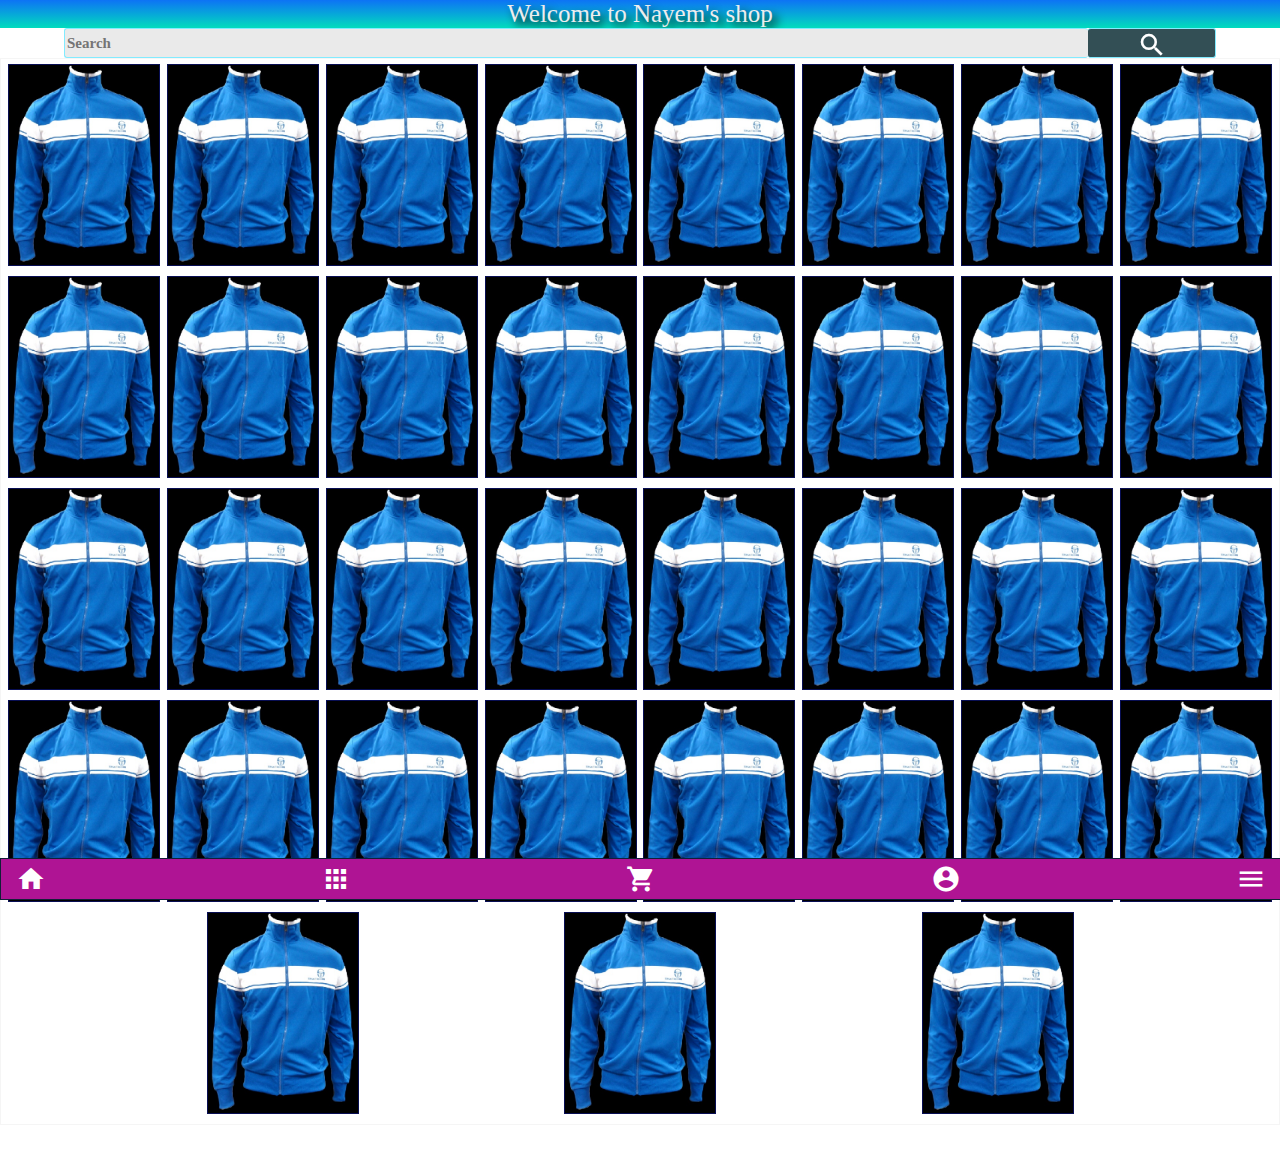
<file: index.html>
<!DOCTYPE html>
<html lang="en">

<head>
  <meta charset="UTF-8">
  <meta http-equiv="X-UA-Compatible" content="IE=Edge">
  <meta name="viewport" content="width=device-width, initial-scale=1">
  <title>E-commerce</title>
  <!--google font linkup for icon-->
  <link rel="stylesheet" href="https://fonts.googleapis.com/icon?family=Material+Icons">
  <!-- Custom Styles -->
  <link rel="stylesheet" href="style.css">
</head>

<body>
  <header id="header" class="">
    Welcome to Nayem's shop
  </header>
  <div id="topsearch" class="search">
    <input type="search" name="search" class="search" id="topinput" placeholder="Search" />
    <button id="searchicon" class="search" type="submit"><i class="material-icons">search</i></button>
  </div>
  <section class="content">
    <a href="iproductpage.html"><img class="img" src="IMG.jpg" alt="img" /></a>
    <a href="iproductpage.html"><img class="img" src="IMG.jpg" alt="img" /></a>
    <a href="iproductpage.html"><img class="img" src="IMG.jpg" alt="img" /></a>
    <a href="iproductpage.html"><img class="img" src="IMG.jpg" alt="img" /></a>
    <a href="iproductpage.html"><img class="img" src="IMG.jpg" alt="img" /></a>
    <a href="iproductpage.html"><img class="img" src="IMG.jpg" alt="img" /></a>
    <a href="iproductpage.html"><img class="img" src="IMG.jpg" alt="img" /></a>
    <a href="iproductpage.html"><img class="img" src="IMG.jpg" alt="img" /></a>
    <a href="iproductpage.html"><img class="img" src="IMG.jpg" alt="img" /></a>
    <a href="iproductpage.html"><img class="img" src="IMG.jpg" alt="img" /></a>
    <a href="iproductpage.html"><img class="img" src="IMG.jpg" alt="img" /></a>
    <a href="iproductpage.html"><img class="img" src="IMG.jpg" alt="img" /></a>
    <a href="iproductpage.html"><img class="img" src="IMG.jpg" alt="img" /></a>
    <a href="iproductpage.html"><img class="img" src="IMG.jpg" alt="img" /></a>
    <a href="iproductpage.html"><img class="img" src="IMG.jpg" alt="img" /></a>
    <a href="iproductpage.html"><img class="img" src="IMG.jpg" alt="img" /></a>
    <a href="iproductpage.html"><img class="img" src="IMG.jpg" alt="img" /></a>
    <a href="iproductpage.html"><img class="img" src="IMG.jpg" alt="img" /></a>
    <a href="iproductpage.html"><img class="img" src="IMG.jpg" alt="img" /></a>
    <a href="iproductpage.html"><img class="img" src="IMG.jpg" alt="img" /></a>
    <a href="iproductpage.html"><img class="img" src="IMG.jpg" alt="img" /></a>
    <a href="iproductpage.html"><img class="img" src="IMG.jpg" alt="img" /></a>
    <a href="iproductpage.html"><img class="img" src="IMG.jpg" alt="img" /></a>
    <a href="iproductpage.html"><img class="img" src="IMG.jpg" alt="img" /></a>
    <a href="iproductpage.html"><img class="img" src="IMG.jpg" alt="img" /></a>
    <a href="iproductpage.html"><img class="img" src="IMG.jpg" alt="img" /></a>
    <a href="iproductpage.html"><img class="img" src="IMG.jpg" alt="img" /></a>
    <a href="iproductpage.html"><img class="img" src="IMG.jpg" alt="img" /></a>
    <a href="iproductpage.html"><img class="img" src="IMG.jpg" alt="img" /></a>
    <a href="iproductpage.html"><img class="img" src="IMG.jpg" alt="img" /></a>
    <a href="iproductpage.html"><img class="img" src="IMG.jpg" alt="img" /></a>
    <a href="iproductpage.html"><img class="img" src="IMG.jpg" alt="img" /></a>
    <a href="iproductpage.html"><img class="img" src="IMG.jpg" alt="img" /></a>
    <a href="iproductpage.html"><img class="img" src="IMG.jpg" alt="img" /></a>
    <a href="iproductpage.html"><img class="img" src="IMG.jpg" alt="img" /></a>
  </section>
  <footer id="footer" class="footer">
    <a id="home" class="foot" href="index.html"><i class="material-icons">home</i></a>
    <a id="category" class="foot" href="#"><i class="material-icons">apps</i></a>
    <a id="cart" class="foot" href="icartpage.html"><i class="material-icons">shopping_cart</i></a>
    <a id="account" class="foot" href="iaccountpage.html"><i class="material-icons">account_circle</i></a>
    <a id="menu" class="foot" href="#"><i class="material-icons">menu</i></a>
  </footer>
  <!-- Project -->
  <script src="main.js"></script>
</body>

</html>
</file>
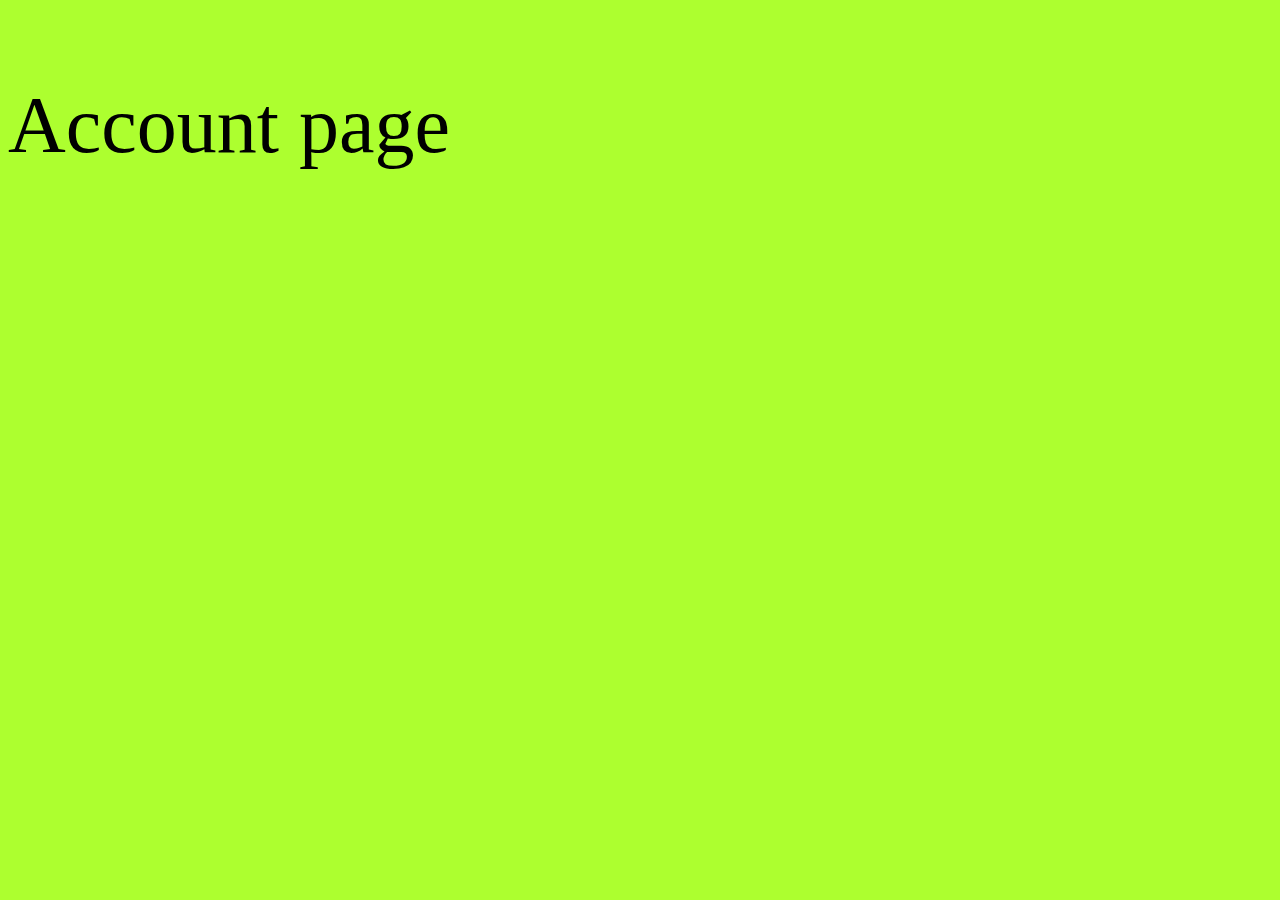
<file: iaccountpage.html>
<!DOCTYPE html>
<html>

<head>
  <meta charset="UTF-8">
  <meta name="viewport" content="width=device-width, initial-scale=1">
  <title></title>
  <style>
    body {
      background-color: greenyellow;
    }
  </style>
</head>

<body>
  <p style="font-size: 80px">Account page</p>
</body>

</html>
</file>
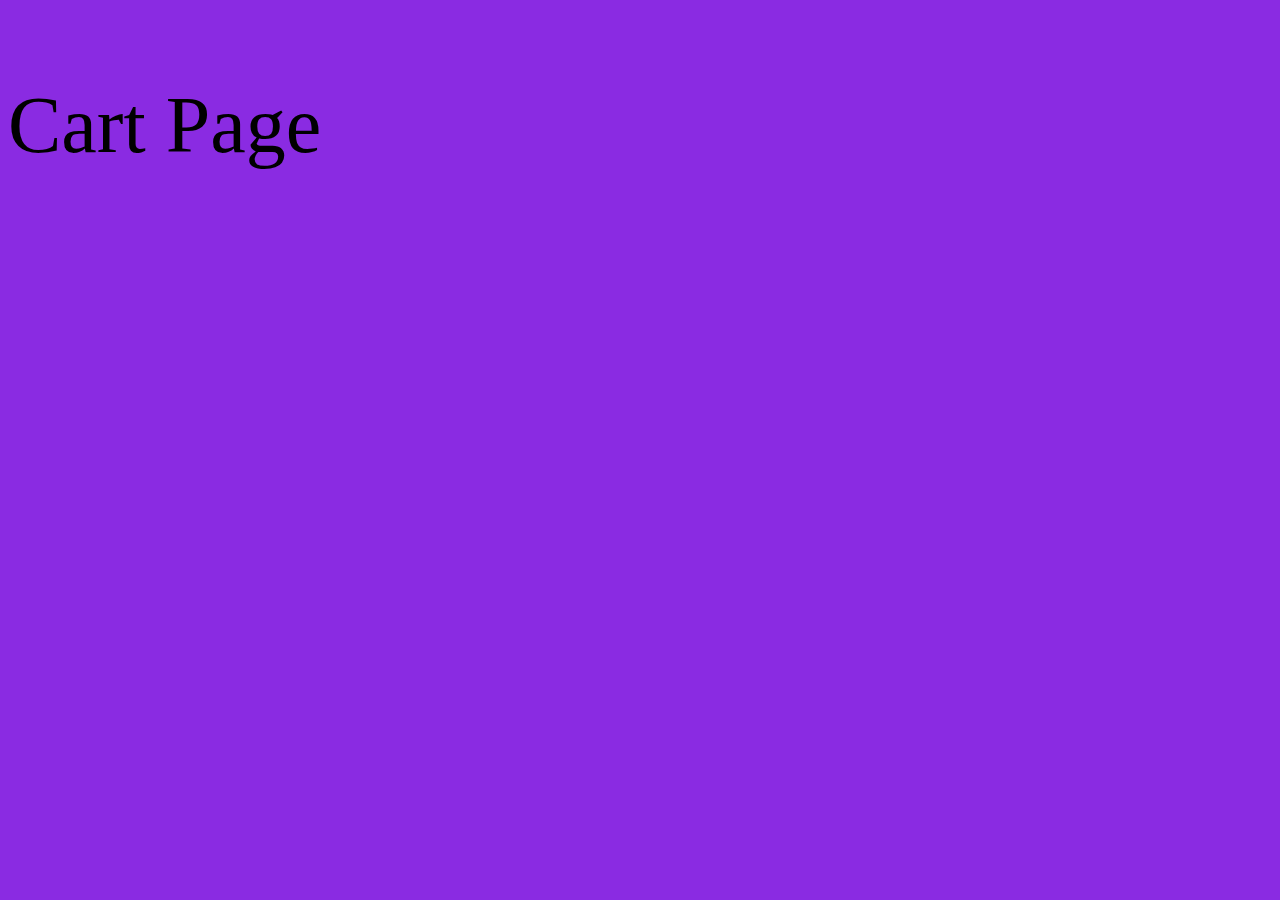
<file: icartpage.html>
<!DOCTYPE html>
<html>

<head>
  <meta charset="UTF-8">
  <meta name="viewport" content="width=device-width, initial-scale=1">
  <title></title>
  <style>
    body {
      background-color: blueviolet;
    }
  </style>
</head>

<body>
  <p style="font-size: 80px">Cart Page</p>
</body>

</html>
</file>
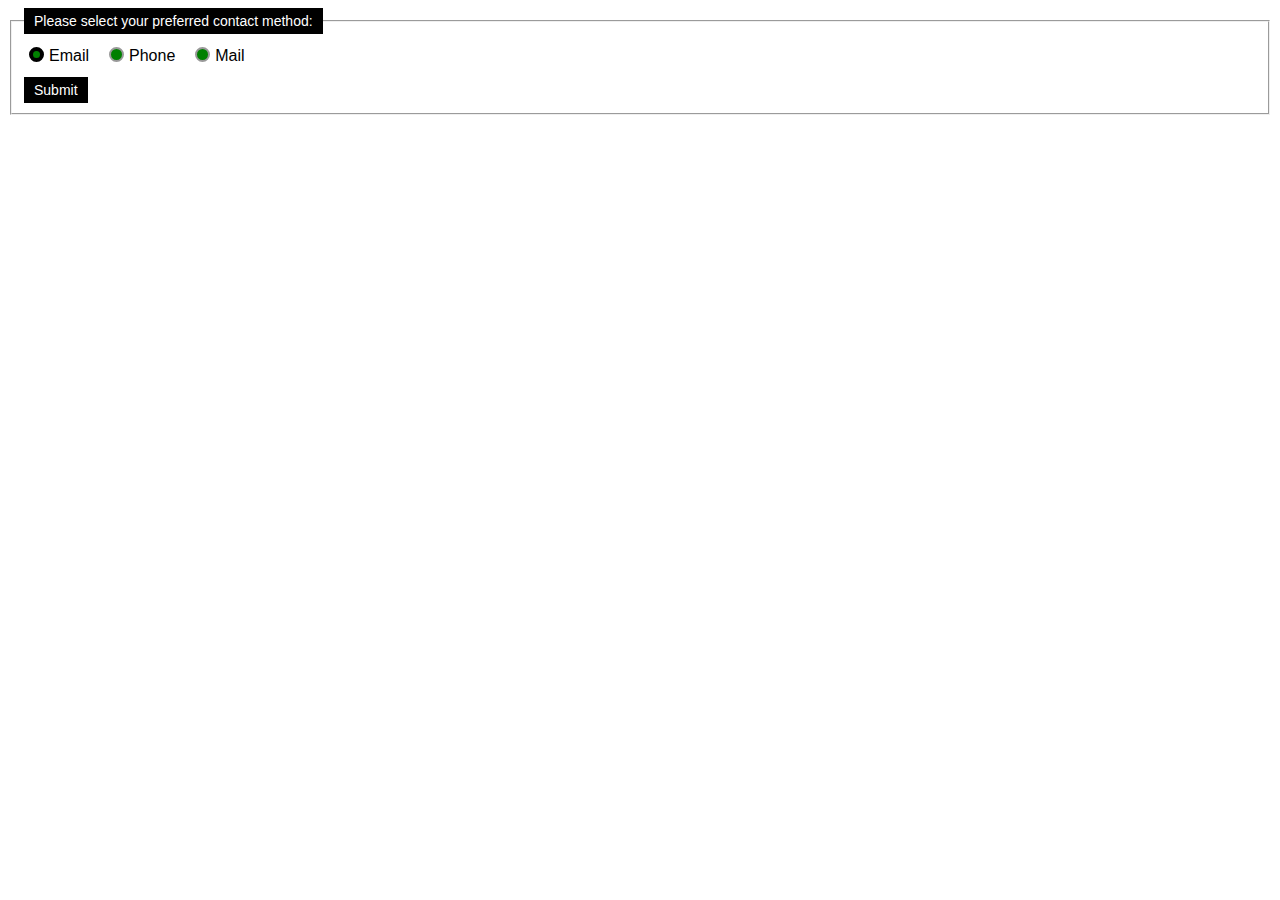
<file: Iexample.html>
<!DOCTYPE html>
<html>

<head>
  <meta charset="UTF-8">
  <meta name="viewport" content="width=device-width, initial-scale=1">
  <title></title>
  <style type="text/css" media="all">
    html {
      font-family: sans-serif;
    }

    div:first-of-type {
      display: flex;
      align-items: flex-start;
      margin-bottom: 5px;
    }

    label {
      margin-right: 15px;
      line-height: 32px;
    }

    input {
      -webkit-appearance: none;
      -moz-appearance: none;
      appearance: none;


      border-radius: 50%;
      background-color: green;
      width: 15px;
      height: 15px;
      border: 2px solid #999;
      transition: 0.2s all linear;
      margin-right: 5px;
      position: relative;
      top: 4px;
    }

    input:checked {
      border: 4px solid black;
    }

    button,
    legend {
      color: white;
      background-color: black;
      padding: 5px 10px;
      border-radius: 0;
      border: 0;
      font-size: 14px;
    }



    button:active {
      background-color: white;
      color: black;
      outline: 1px solid black;
    }
  </style>
</head>

<body>
  <form>
    <fieldset>
      <legend>Please select your preferred contact method:</legend>
      <div>
        <input type="radio" id="contactChoice1" name="contact" value="email" checked>
        <label for="contactChoice1">Email</label>
        <input type="radio" id="contactChoice2" name="contact" value="phone">
        <label for="contactChoice2">Phone</label>
        <input type="radio" id="contactChoice3" name="contact" value="mail">
        <label for="contactChoice3">Mail</label>
      </div>
      <div>
        <button type="submit">Submit</button>
      </div>
    </fieldset>
  </form>
</body>

</html>
</file>
<file: style.css>
body {
  font-size: 15pt;
  margin: 0;
}


header {
  font-size: 70px;
  font-family: 'Times New Roman', Times, serif;
  font-style: bold;
  text-align: center;
  color: #EDEDED;
  text-shadow: 5px 5px 8px #000000;
  background-image: linear-gradient(to bottom, #2A2365, #660A55);
  box-sizing: border-box;
}

#topsearch {
  position: sticky;
  top: 1px;
}

#topinput {
  font-family: 'Times New Roman', Times, serif;
  font-size: 15px;
  font-weight: bold;
  color: #6A6A6A;
  width: 80%;
  background-color: #EAEAEA;
  border: 1px solid #82EBFF;
  border-radius: 3px;
  border-right: none;
}

#searchicon {
  width: 10%;
  color: white;
  background-color: #334F55;
  border: 1px solid #82EBFF;
  border-left: none;
  border-radius: 3px;
}



.search {
  display: flex;
  justify-content: center;
  height: 30px;

}

.content {
  font-size: 30pt;
  border: 1px solid whitesmoke;
  padding-top: 5px;
  display: flex;
  flex-wrap: wrap;
  justify-content: space-evenly;
  margin-bottom: 35px;
}

.img {
  width: 150px;
  height: 200px;
  border: 1px solid #080E53;
}


footer {
  display: flex;
  flex-wrap: wrap;
  justify-content: space-between;
  padding-top: 5px;
  position: fixed;
  bottom: 0;
  border: 1px solid #131F38;
  background-color: #AF1494;
  width: 100%;
  font-family: 'Times New Roman', Times, serif;
}


.foot {
  text-decoration: none;
}

.material-icons {
  font-size: 30px;
  padding-left: 15px;
  padding-right: 15px;
  margin: 0;
}

#home {
  color: white;
}

#category {
  color: white;
}

#cart {
  color: white;
}

#menu {
  color: white;
}

#account {
  color: white;
}


@media only screen and (min-width:200px) and (max-width: 500px) {

  #header {
    font-size: 25px;
    padding: 5px;
    background-image: linear-gradient(to top, #01DCBD, #0D73F5)
  }



}

@media only screen and (min-width:400px) and (orientation:landscape) {

  header {
    font-size: 25px;
    background-image: linear-gradient(to top, #01DCBD, #0D73F5)
  }


}
</file>
